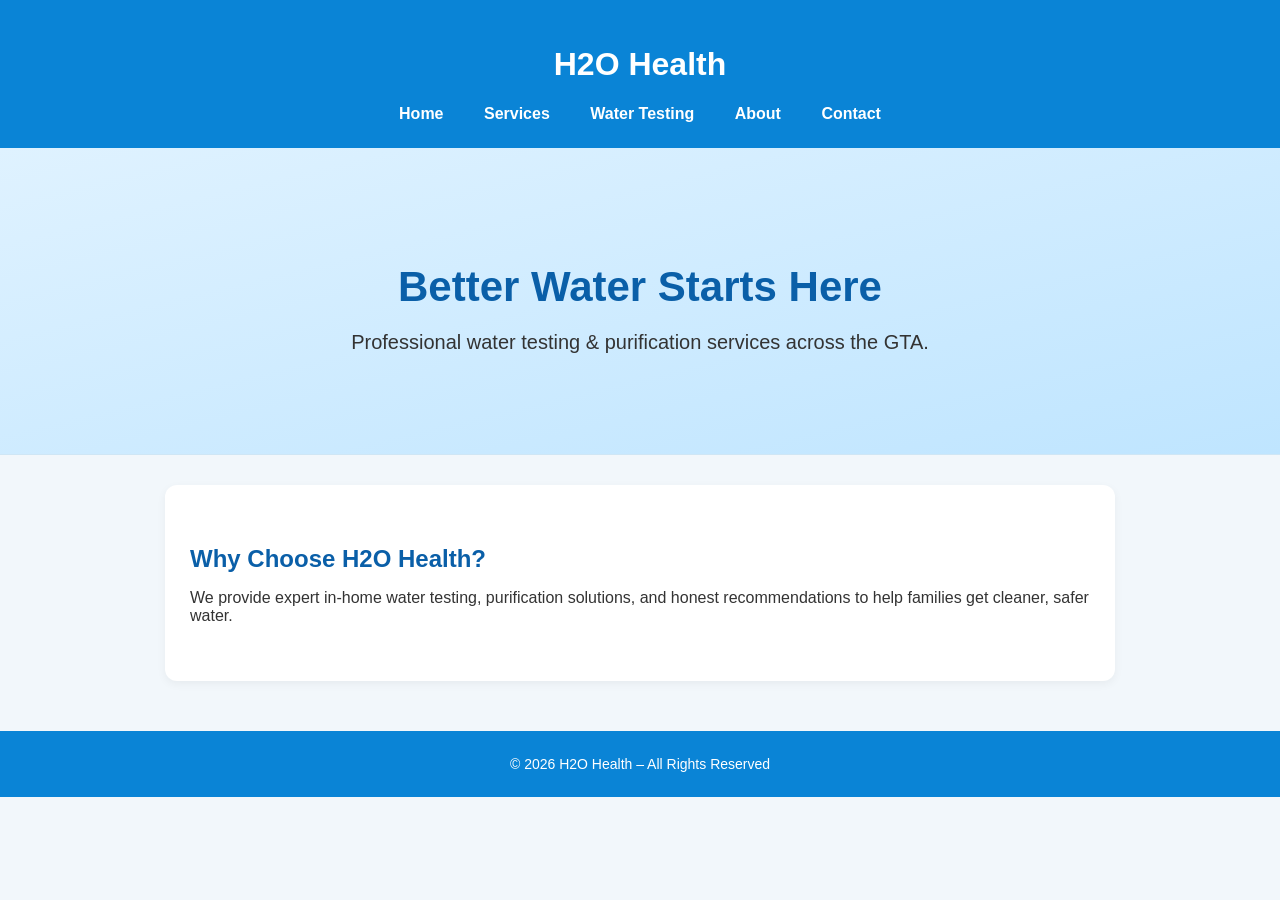
<file: index.html>
<!DOCTYPE html>
<html>
<head>
    <title>H2O Health – Better Water Starts Here</title>
    <link rel="stylesheet" href="assets/style.css">
</head>
<body>

<header>
    <h1>H2O Health</h1>
    <nav>
        <a href="index.html">Home</a>
        <a href="services.html">Services</a>
        <a href="water-testing.html">Water Testing</a>
        <a href="about.html">About</a>
        <a href="contact.html">Contact</a>
    </nav>
</header>

<div class="hero">
    <h2>Better Water Starts Here</h2>
    <p>Professional water testing & purification services across the GTA.</p>
</div>

<div class="section">
    <h2>Why Choose H2O Health?</h2>
    <p>We provide expert in‑home water testing, purification solutions, and honest recommendations to help families get cleaner, safer water.</p>
</div>

<footer>
    © 2026 H2O Health – All Rights Reserved
</footer>

</body>
</html>
</file>
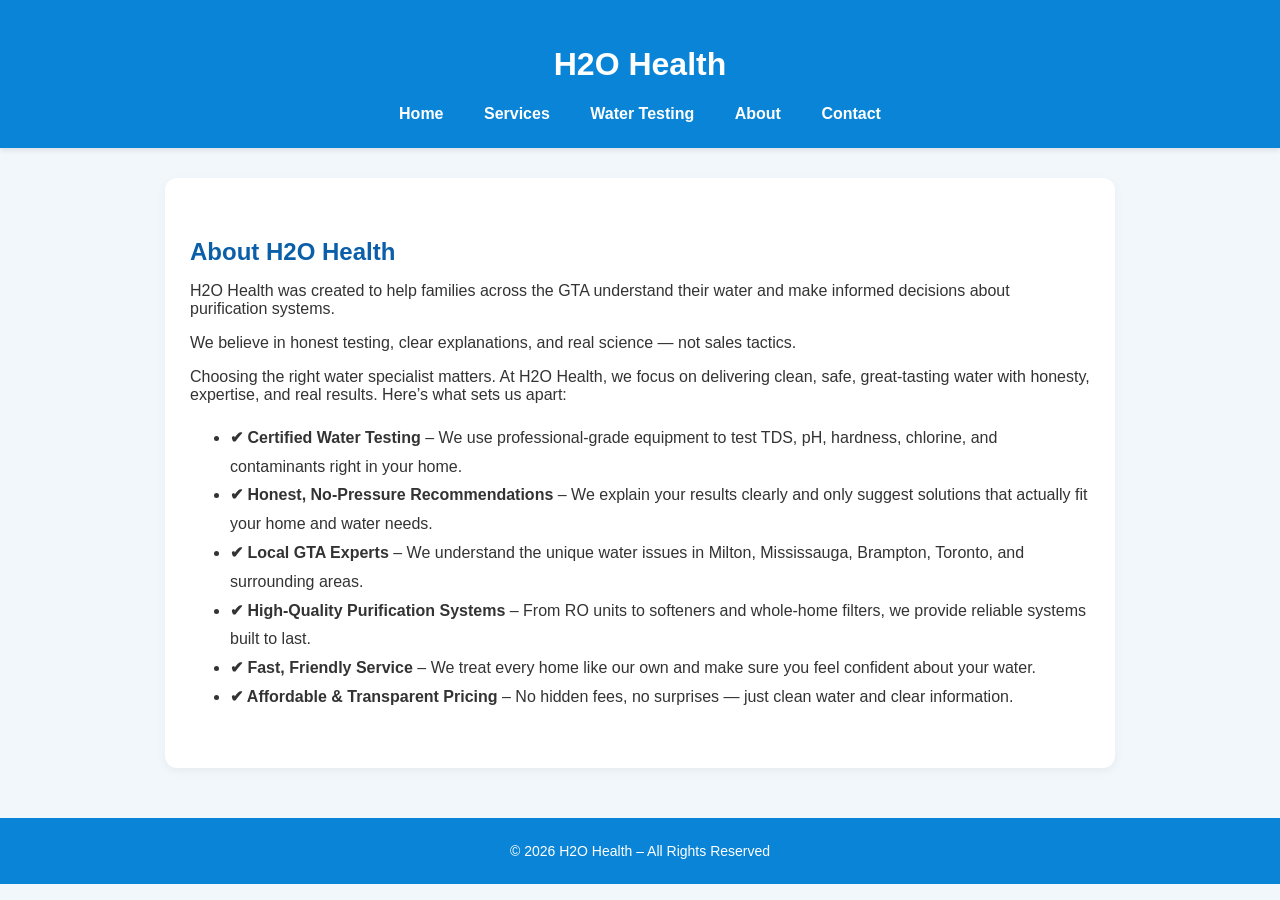
<file: about.html>
<!DOCTYPE html>
<html>
<head>
    <title>About – H2O Health</title>
    <link rel="stylesheet" href="assets/style.css">
</head>
<body>

<header>
    <h1>H2O Health</h1>
    <nav>
        <a href="index.html">Home</a>
        <a href="services.html">Services</a>
        <a href="water-testing.html">Water Testing</a>
        <a href="about.html">About</a>
        <a href="contact.html">Contact</a>
    </nav>
</header>

<div class="section">
    <h2>About H2O Health</h2>
    <p>H2O Health was created to help families across the GTA understand their water and make informed decisions about purification systems.</p>
    <p>We believe in honest testing, clear explanations, and real science — not sales tactics.</p>
    <p>Choosing the right water specialist matters. At H2O Health, we focus on delivering clean, safe, great‑tasting water with honesty, expertise, and real results. Here’s what sets us apart:</p>

<ul style="line-height: 1.8; margin-top: 20px;">
    <li><strong>✔ Certified Water Testing</strong> – We use professional‑grade equipment to test TDS, pH, hardness, chlorine, and contaminants right in your home.</li>
    <li><strong>✔ Honest, No‑Pressure Recommendations</strong> – We explain your results clearly and only suggest solutions that actually fit your home and water needs.</li>
    <li><strong>✔ Local GTA Experts</strong> – We understand the unique water issues in Milton, Mississauga, Brampton, Toronto, and surrounding areas.</li>
    <li><strong>✔ High‑Quality Purification Systems</strong> – From RO units to softeners and whole‑home filters, we provide reliable systems built to last.</li>
    <li><strong>✔ Fast, Friendly Service</strong> – We treat every home like our own and make sure you feel confident about your water.</li>
    <li><strong>✔ Affordable & Transparent Pricing</strong> – No hidden fees, no surprises — just clean water and clear information.</li>
</ul>

</div>

<footer>
    © 2026 H2O Health – All Rights Reserved
</footer>

</body>
</html>
</file>
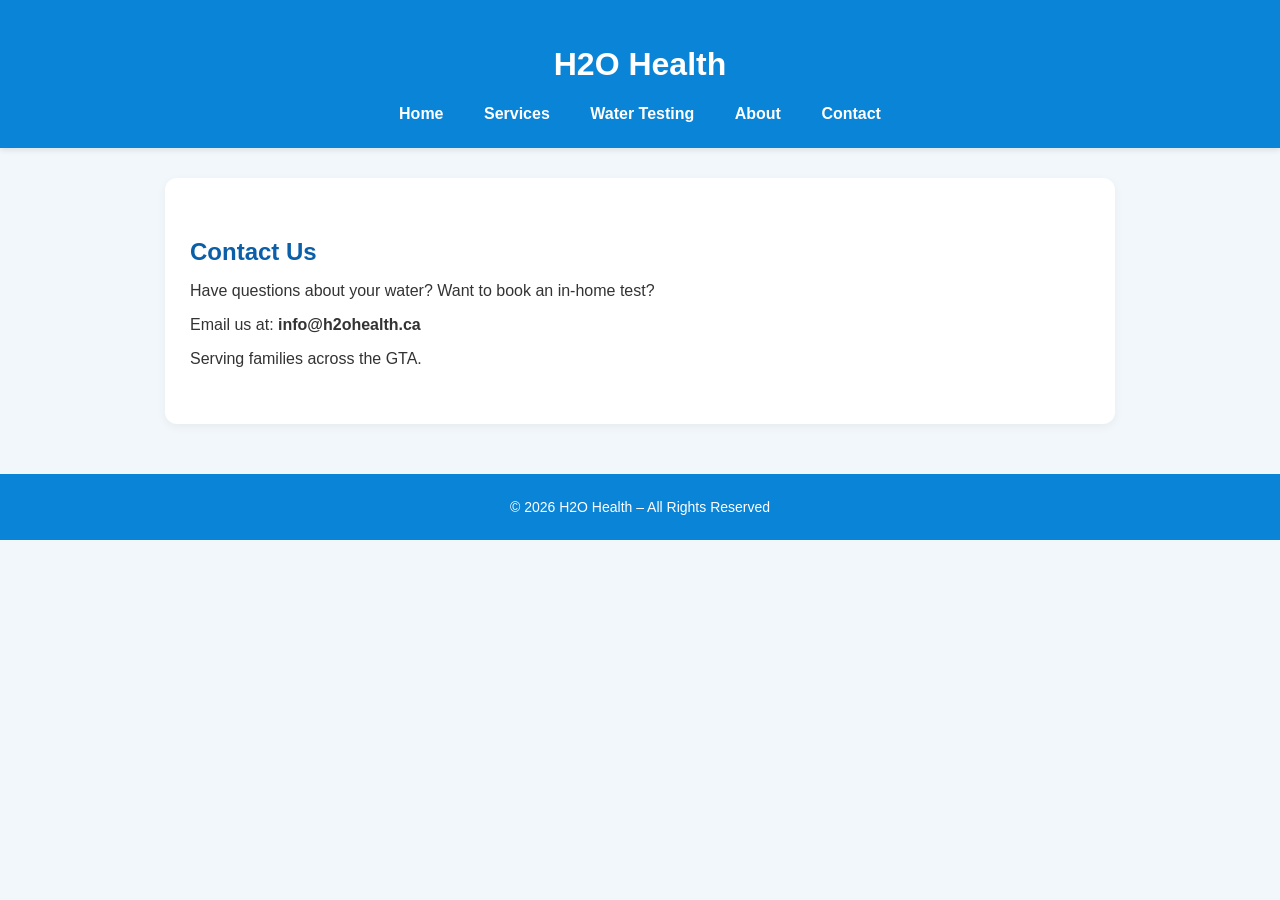
<file: contact.html>
<!DOCTYPE html>
<html>
<head>
    <title>Contact – H2O Health</title>
    <link rel="stylesheet" href="assets/style.css">
</head>
<body>

<header>
    <h1>H2O Health</h1>
    <nav>
        <a href="index.html">Home</a>
        <a href="services.html">Services</a>
        <a href="water-testing.html">Water Testing</a>
        <a href="about.html">About</a>
        <a href="contact.html">Contact</a>
    </nav>
</header>

<div class="section">
    <h2>Contact Us</h2>
    <p>Have questions about your water? Want to book an in‑home test?</p>
    <p>Email us at: <strong>info@h2ohealth.ca</strong></p>
    <p>Serving families across the GTA.</p>
</div>

<footer>
    © 2026 H2O Health – All Rights Reserved
</footer>

</body>
</html>
</file>
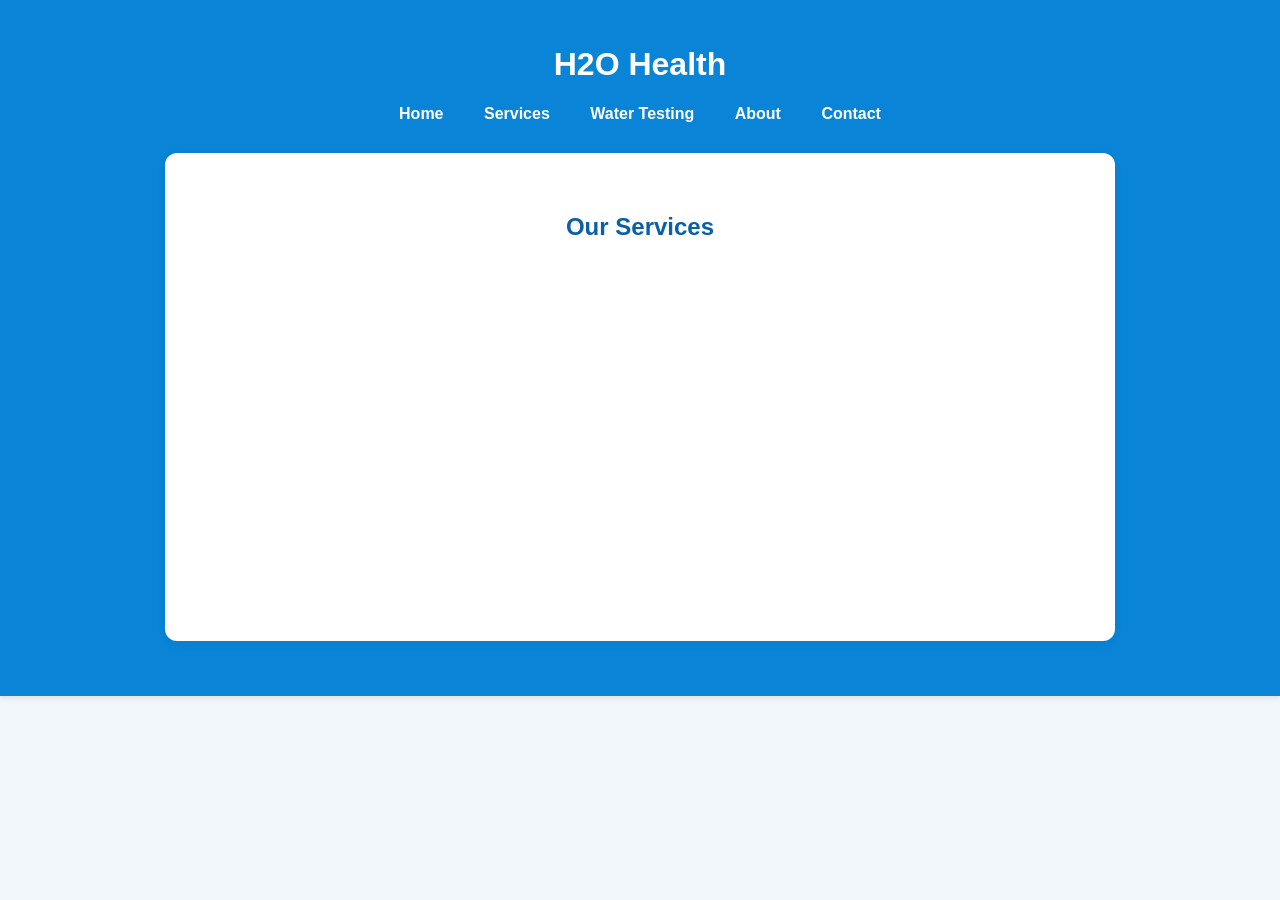
<file: services.html>
<!DOCTYPE html>
<html>
<head>
    <title>Services – H2O Health</title>
    <link rel="stylesheet" href="assets/style.css">
</head>
<body>

<header>
    <h1>H2O Health</h1>
    <nav>
        <a href="index.html">Home</a>
        <a href="services.html">Services</a>
        <a href="water-testing.html">Water Testing</a>
        <a href="about.html">About</a>
        <a href="contact.html">Contact</a>
    </nav>
    <div class="section">
    <h2>Our Services</h2>
    <p>We provide clean, professional water solutions across the GTA. Simple, honest, and effective.</p>

    <div class="service-list">

        <div class="service-item">
            <h3>Reverse Osmosis Systems</h3>
            <p>High‑quality drinking water purification for your home or business.</p>
        </div>

        <div class="service-item">
            <h3>Water Softeners</h3>
            <p>Reduce hardness, protect appliances, and improve water feel.</p>
        </div>

        <div class="service-item">
            <h3>Whole‑Home Filtration</h3>
            <p>Cleaner, safer water from every tap in your home.</p>
        </div>

        <div class="service-item">
            <h3>Water Delivery</h3>
            <p>Fresh purified water delivered right to your door.</p>
        </div>

    </div>
</div>
</file>
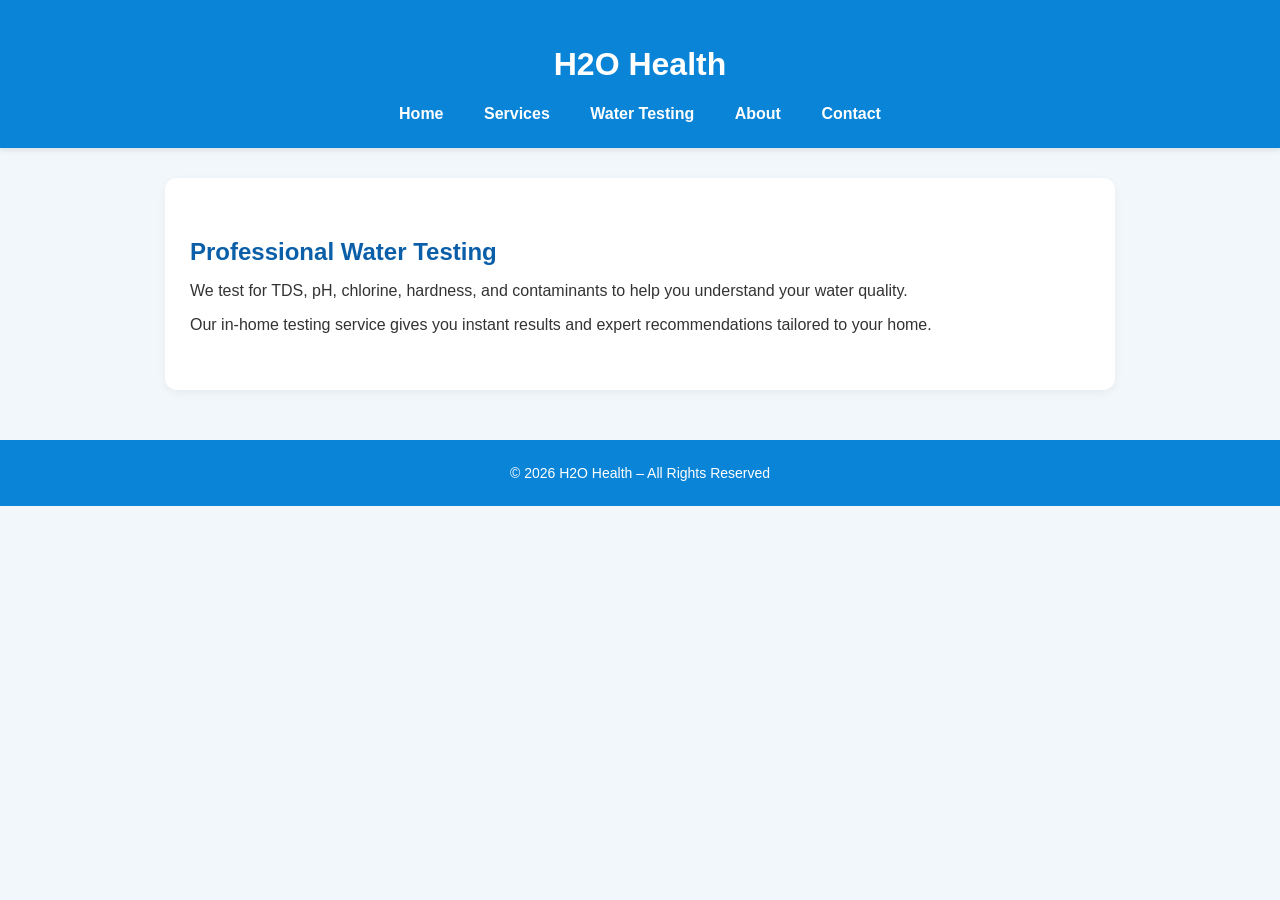
<file: water-testing.html>
<!DOCTYPE html>
<html>
<head>
    <title>Water Testing – H2O Health</title>
    <link rel="stylesheet" href="assets/style.css">
</head>
<body>

<header>
    <h1>H2O Health</h1>
    <nav>
        <a href="index.html">Home</a>
        <a href="services.html">Services</a>
        <a href="water-testing.html">Water Testing</a>
        <a href="about.html">About</a>
        <a href="contact.html">Contact</a>
    </nav>
</header>

<div class="section">
    <h2>Professional Water Testing</h2>
    <p>We test for TDS, pH, chlorine, hardness, and contaminants to help you understand your water quality.</p>
    <p>Our in‑home testing service gives you instant results and expert recommendations tailored to your home.</p>
</div>

<footer>
    © 2026 H2O Health – All Rights Reserved
</footer>

</body>
</html>
</file>
<file: assets/style.css>
/* GLOBAL */
body {
    margin: 0;
    font-family: 'Segoe UI', Arial, sans-serif;
    background: #f2f7fb;
    color: #333;
}

/* HEADER */
header {
    background: #0a84d6;
    color: white;
    padding: 25px 20px;
    text-align: center;
    box-shadow: 0 2px 6px rgba(0,0,0,0.1);
}

nav a {
    color: white;
    margin: 0 18px;
    text-decoration: none;
    font-weight: 600;
    font-size: 16px;
}

nav a:hover {
    text-decoration: underline;
}

/* HERO */
.hero {
    background: linear-gradient(to bottom right, #dff2ff, #bfe5ff);
    padding: 80px 20px;
    text-align: center;
    border-bottom: 1px solid #cfe6f5;
}

.hero h2 {
    font-size: 42px;
    margin-bottom: 10px;
    color: #0a5fa8;
}

.hero p {
    font-size: 20px;
    color: #333;
}

/* CONTENT SECTIONS */
.section {
    padding: 40px 25px;
    max-width: 900px;
    margin: 30px auto;
    background: white;
    border-radius: 12px;
    box-shadow: 0 3px 10px rgba(0,0,0,0.05);
}

.section h2 {
    color: #0a5fa8;
    margin-bottom: 15px;
}

/* FOOTER */
footer {
    text-align: center;
    padding: 25px;
    background: #0a84d6;
    color: white;
    margin-top: 50px;
    font-size: 14px;
}
</file>
